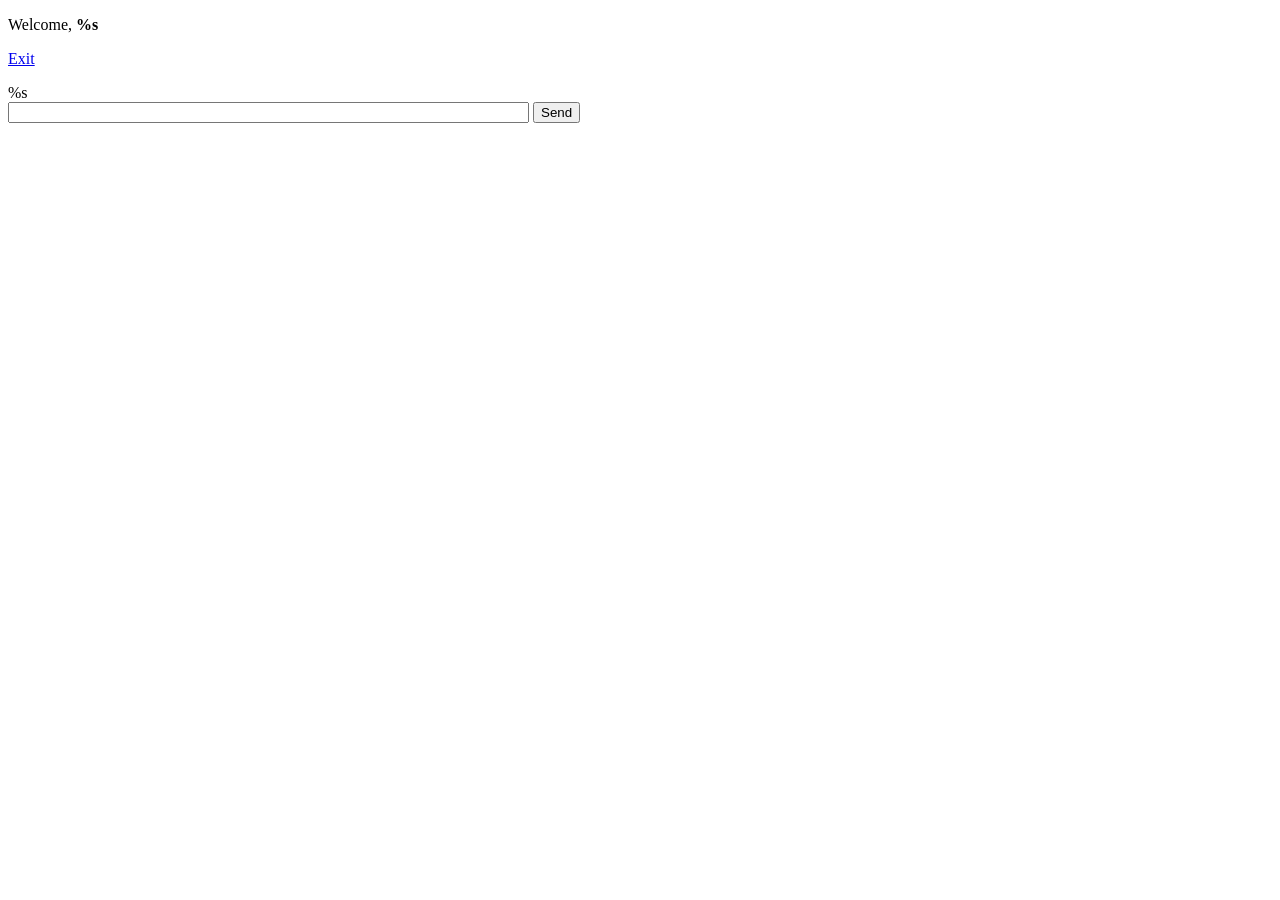
<file: demos/chat/chat.html>
<!DOCTYPE HTML>
<html lang="en-US">
<head>
<meta charset="UTF-8">
<title>Chat</title>
<link rel="stylesheet" href="https://dl.dropboxusercontent.com/u/135304375/cdn/css/brook.chat.css"/>
</head>
<div id="wrapper">
	<div id="menu">
		<p class="welcome">Welcome, <b>%s</b></p>
		<p class="logout"><a id="exit" href="#" >Exit</a></p>
		<div style="clear: both" ></div>
	</div>
	<div id="chatbox" >
		%s
	</div>
	<form name="message" action="" >
		<input name="usermsg" type="text" id="usermsg" size="63" />
		<input name="submitmsg" type="submit"  id="submitmsg" value="Send" />
	</form>
</div>
<script src="https://dl.dropboxusercontent.com/u/135304375/cdn/js/jquery-1.10.2.min.js"></script>
<script src="https://dl.dropboxusercontent.com/u/135304375/cdn/js/brook.chat.js"></script>
</body>
</html>
</file>
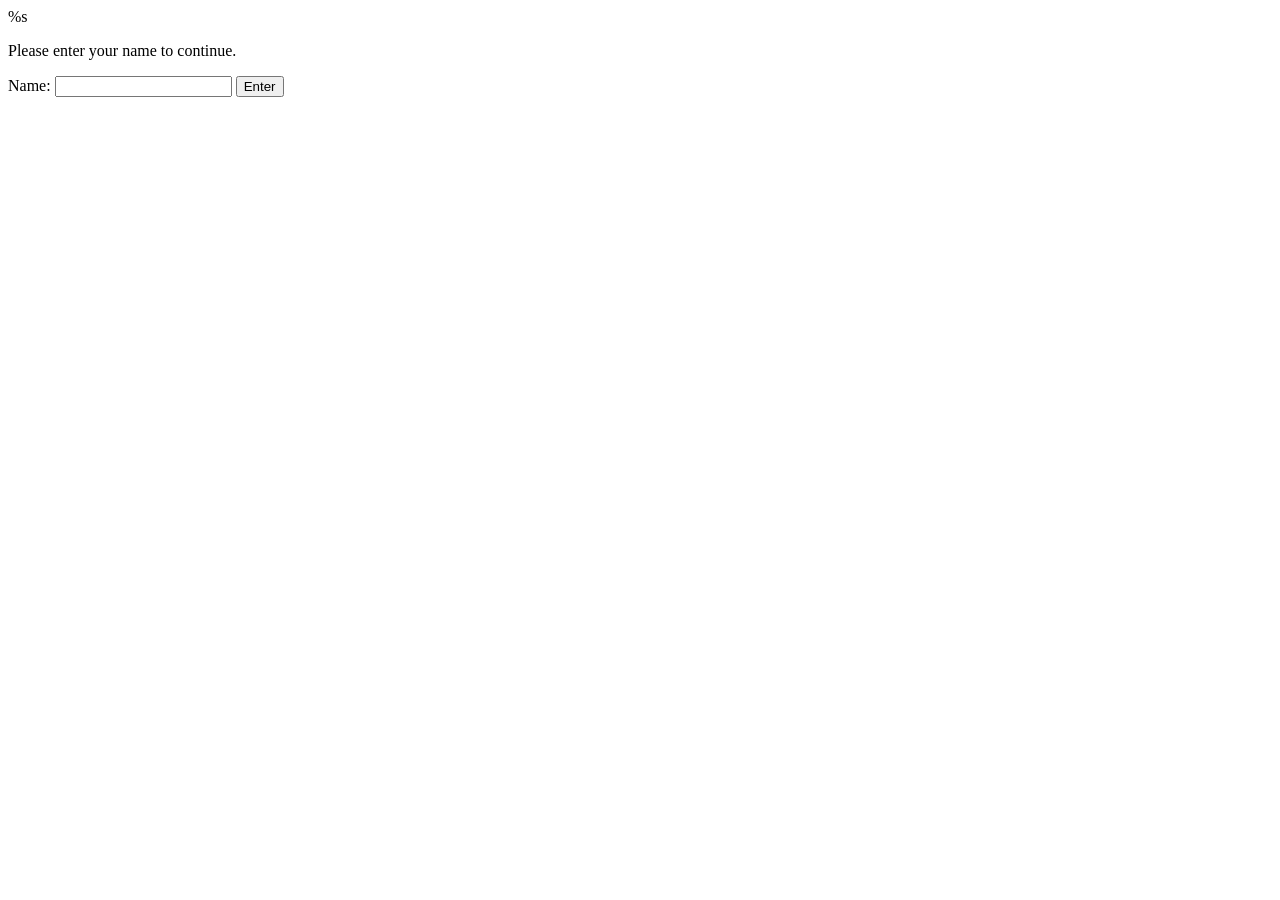
<file: demos/chat/login.html>
<!DOCTYPE HTML>
<html lang="en-US">
<head>
<meta charset="UTF-8">
<title>Chat | Login</title>
<link rel="stylesheet" href="https://dl.dropboxusercontent.com/u/135304375/cdn/css/brook.chat.css" />
</head>
<span class="error">%s</span>
<div id="login">
	<form action="http://localhost/cgi-bin/chat.bf/login" method="post">
		<p>Please enter your name to continue.</p>
		<label for="name">Name:</label>
		<input type="text" name="name" id="name" />
		<input type="submit" name="enter" id="enter" value="Enter" />
	</form>
</div>
</body>
</html>
</file>
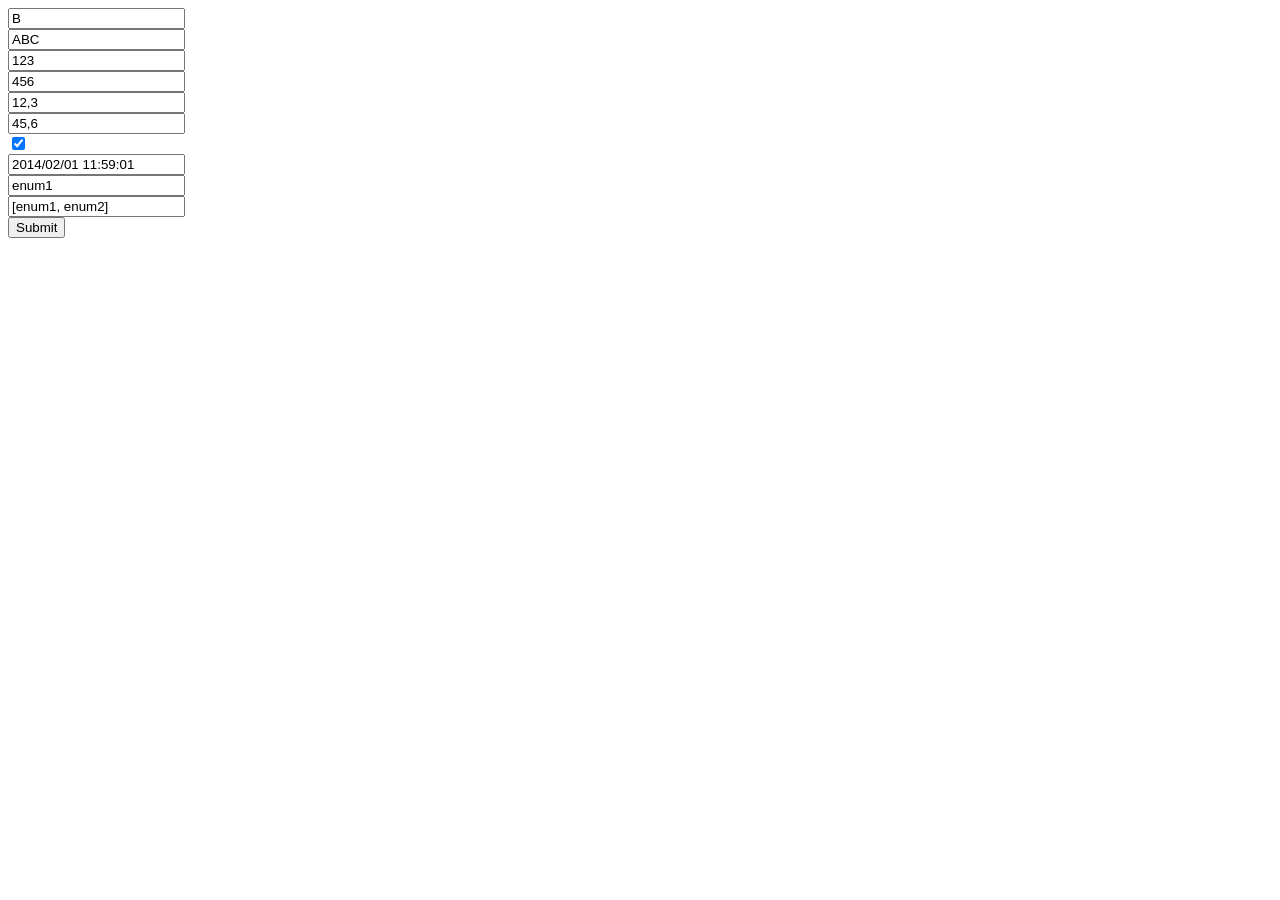
<file: demos/simple/entity/form.html>
<!DOCTYPE HTML>
<html lang="en-US">
<head>
<meta charset="UTF-8">
<title>Entity</title>
</head>
<body>
<form action="http://localhost/cgi-bin/cgi1.bf" method="post">
	<input type="text" name="mychar" value="B"/><br />
	<input type="text" name="mystring" value="ABC" /><br />
	<input type="text" name="myinteger" value="123" /><br />
	<input type="text" name="myint64" value="456" /><br />
	<input type="text" name="myfloat" value="12,3" /><br />
	<input type="text" name="mycurrency" value="45,6" /><br />
	<input type="checkbox" name="myboolean" checked /><br />
	<input type="text" name="mydatetime" value="2014/02/01 11:59:01" /><br />
	<input type="text" name="myenum" value="enum1" /><br />
	<input type="text" name="myset" value="[enum1, enum2]" /><br />
	<input type="submit" />
</form>
</body>
</html>
</file>
